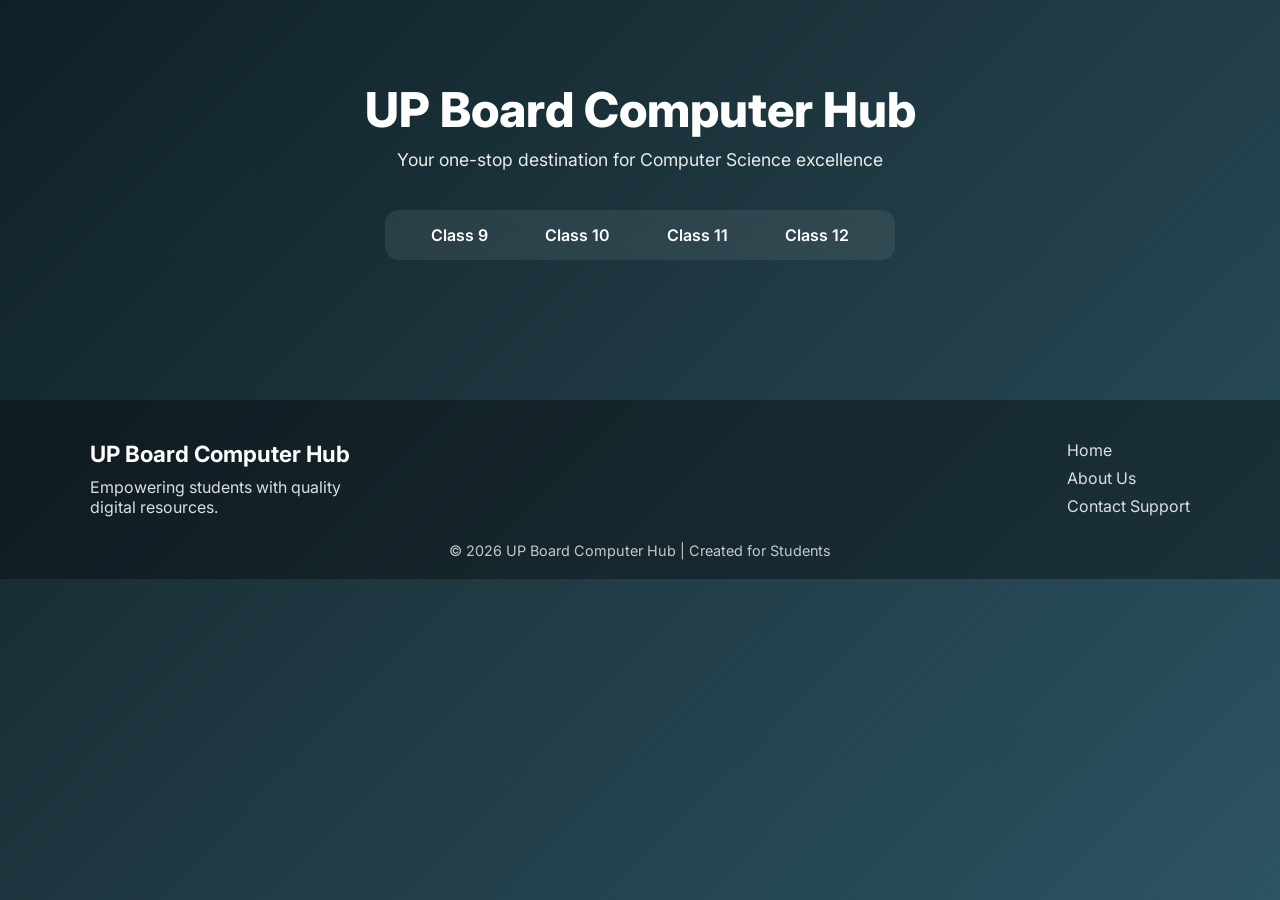
<file: index.html>
<!DOCTYPE html>
<html lang="en">
<head>
    <meta charset="UTF-8">
    <meta name="viewport" content="width=device-width, initial-scale=1.0">
    <title>UP Board Computer Hub</title>
    <link rel="stylesheet" href="style.css">
    <link href="https://fonts.googleapis.com/css2?family=Inter:wght@400;600;800&display=swap" rel="stylesheet">
</head>

    <script>
    document.querySelectorAll('.dropbtn').forEach(button => {
        button.addEventListener('click', function (e) {
            e.preventDefault();
            const dropdown = this.nextElementSibling;

            // close other dropdowns
            document.querySelectorAll('.dropdown-content').forEach(menu => {
                if (menu !== dropdown) {
                    menu.classList.remove('show');
                }
            });

            dropdown.classList.toggle('show');
        });
    });
</script>
<body>

    <div class="hero-section">
        <h1>UP Board Computer Hub</h1>
        <p>Your one-stop destination for Computer Science excellence</p>

        <nav class="navbar">
            <ul class="nav-links">
                <li class="dropdown">
                    <a href="#" class="dropbtn">Class 9</a>
                    <div class="dropdown-content">
                        <a href="class9/notes.html">Notes</a>
                        <a href="class9/pyq.html">PYQs</a>
                        <a href="class9/practice.html">Practice Paper</a>
                        <a href="class9/sample.html">Sample Paper</a>
                    </div>
                </li>

                <li class="dropdown">
                    <a href="#" class="dropbtn">Class 10</a>
                    <div class="dropdown-content">
                        <a href="class10/notes.html">Notes</a>
                        <a href="class10/pyqs.html">PYQs</a>
                        <a href="class10/practice.html">Practice Paper</a>
                        <a href="class10/sample.html">Sample Paper</a>
                    </div>
                </li>

                <li class="dropdown">
                    <a href="#" class="dropbtn">Class 11</a>
                    <div class="dropdown-content">
                        <a href="class11/notes.html">Notes</a>
                        <a href="class11/pyqs.html">PYQs</a>
                        <a href="class11/practice.html">Practice Paper</a>
                        <a href="class11/sample.html">Sample Paper</a>
                    </div>
                </li>

                <li class="dropdown">
                    <a href="#" class="dropbtn">Class 12</a>
                    <div class="dropdown-content">
                        <a href="class12/notes.html">Notes</a>
                        <a href="class12/pyqs.html">PYQs</a>
                        <a href="class12/practice.html">Practice Paper</a>
                        <a href="class12/sample.html">Sample Paper</a>
                    </div>
                </li>
            </ul>
        </nav>
    </div>
<footer class="main-footer">
        <div class="footer-content">
            <div class="footer-section">
                <h3>UP Board Computer Hub</h3>
                <p>Empowering students with quality digital resources.</p>
            </div>
            <div class="footer-links">
                <a href="index.html">Home</a>
                <a href="#">About Us</a>
                <a href="mailto:your-email@example.com">Contact Support</a>
            </div>
        </div>
        <div class="footer-bottom">
            <p>&copy; 2026 UP Board Computer Hub | Created for Students</p>
        </div>
    </footer>
</body>
</html>
</file>
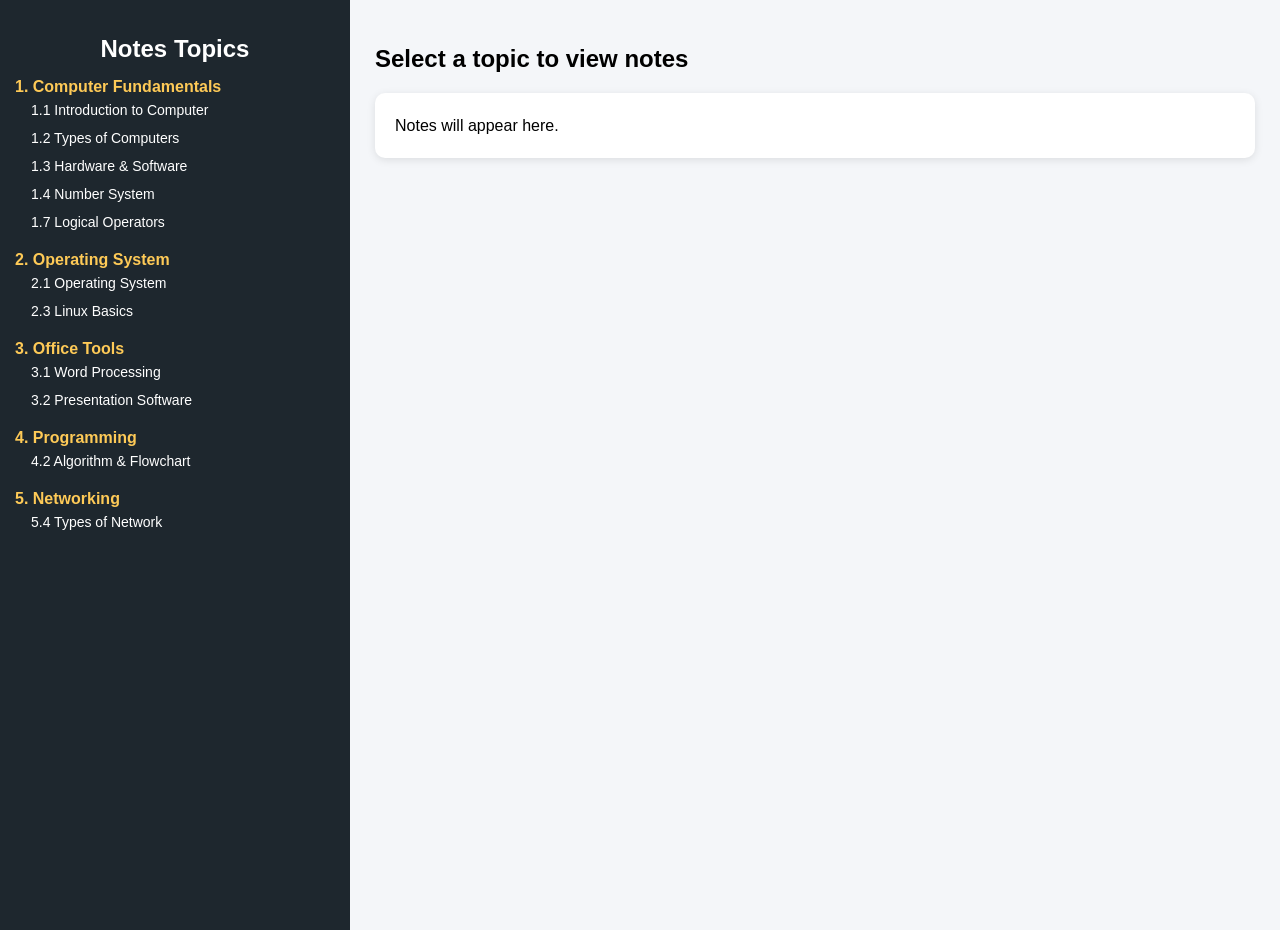
<file: class9/notes.html>
<!DOCTYPE html>
<html lang="en">
<head>
<meta charset="UTF-8">
<title>Topic Wise Notes</title>

<style>
body {
    margin: 0;
    font-family: Arial, sans-serif;
    background: #f4f6f9;
    display: flex;
}

/* Sidebar */
.sidebar {
    width: 320px;
    background: #1e272e;
    color: white;
    height: 100vh;
    overflow-y: auto;
    padding: 15px;
}

.sidebar h2 {
    text-align: center;
    margin-bottom: 15px;
}

.topic {
    margin-top: 15px;
    font-weight: bold;
    color: #feca57;
}

.subtopic {
    margin-left: 10px;
    cursor: pointer;
    padding: 6px;
    font-size: 14px;
}

.subtopic:hover {
    background: #485460;
    border-radius: 4px;
}

/* Content Area */
.content {
    flex: 1;
    padding: 25px;
}

.note-box {
    background: white;
    padding: 20px;
    border-radius: 10px;
    line-height: 1.6;
    box-shadow: 0 2px 8px rgba(0,0,0,0.1);
}
</style>
</head>

<body>

<!-- LEFT SIDEBAR -->
<div class="sidebar">
    <h2>Notes Topics</h2>

    <div class="topic">1. Computer Fundamentals</div>
    <div class="subtopic" onclick="loadNotes('intro')">1.1 Introduction to Computer</div>
    <div class="subtopic" onclick="loadNotes('types')">1.2 Types of Computers</div>
    <div class="subtopic" onclick="loadNotes('hardware')">1.3 Hardware & Software</div>
    <div class="subtopic" onclick="loadNotes('number')">1.4 Number System</div>
    <div class="subtopic" onclick="loadNotes('logic')">1.7 Logical Operators</div>

    <div class="topic">2. Operating System</div>
    <div class="subtopic" onclick="loadNotes('os')">2.1 Operating System</div>
    <div class="subtopic" onclick="loadNotes('linux')">2.3 Linux Basics</div>

    <div class="topic">3. Office Tools</div>
    <div class="subtopic" onclick="loadNotes('word')">3.1 Word Processing</div>
    <div class="subtopic" onclick="loadNotes('ppt')">3.2 Presentation Software</div>

    <div class="topic">4. Programming</div>
    <div class="subtopic" onclick="loadNotes('algo')">4.2 Algorithm & Flowchart</div>

    <div class="topic">5. Networking</div>
    <div class="subtopic" onclick="loadNotes('network')">5.4 Types of Network</div>
</div>

<!-- RIGHT CONTENT -->
<div class="content">
    <h2 id="note-title">Select a topic to view notes</h2>
    <div id="note-content" class="note-box">
        Notes will appear here.
    </div>
</div>

<script>
function loadNotes(topic) {

    const notesData = {

       intro: {
    title: "Introduction to Computer",
    content: `
    <h3>What is a Computer?</h3>
    <p>
        A computer is an electronic machine that accepts data as input,
        processes it according to a set of instructions (program),
        and produces meaningful output. It can also store data for future use.
    </p>

    <h3>Characteristics of a Computer</h3>
    <ul>
        <li><b>Speed:</b> A computer can perform millions of calculations in a second.</li>
        <li><b>Accuracy:</b> It gives accurate results if the input and program are correct.</li>
        <li><b>Storage:</b> It can store a large amount of data and information.</li>
        <li><b>Automation:</b> Once started, it works automatically without human help.</li>
        <li><b>Diligence:</b> It does not get tired or bored while working.</li>
        <li><b>Versatility:</b> It can perform different types of tasks.</li>
    </ul>

    <h3>Limitations of Computer</h3>
    <ul>
        <li>A computer cannot think or take decisions on its own.</li>
        <li>It works only as per given instructions.</li>
        <li>It has no intelligence or emotions.</li>
        <li>Wrong input gives wrong output (GIGO).</li>
    </ul>

    <h3>Evolution of Computer</h3>
    <p>
        The evolution of computers refers to the development of computers
        from early calculating devices to modern digital computers.
    </p>
    <ul>
        <li><b>First Generation:</b> Vacuum tubes</li>
        <li><b>Second Generation:</b> Transistors</li>
        <li><b>Third Generation:</b> Integrated Circuits (IC)</li>
        <li><b>Fourth Generation:</b> Microprocessors</li>
        <li><b>Fifth Generation:</b> Artificial Intelligence</li>
    </ul>
    `
},

       types: {
    title: "Types of Computers",
    content: `
    <p>
        Computers are classified on the basis of their size, speed,
        storage capacity, and performance. The main types of computers are:
    </p>

    <h3>1. Super Computer</h3>
    <p>
        Super computers are the fastest and most powerful computers.
        They are used to perform complex calculations at very high speed.
    </p>
    <ul>
        <li>Used in weather forecasting</li>
        <li>Used in space research</li>
        <li>Used in nuclear and scientific research</li>
    </ul>

    <h3>2. Mainframe Computer</h3>
    <p>
        Mainframe computers are large and powerful computers that can
        process a huge amount of data and support many users at the same time.
    </p>
    <ul>
        <li>Used in banks</li>
        <li>Used in railway reservation systems</li>
        <li>Used in large organizations</li>
    </ul>

    <h3>3. Mini Computer</h3>
    <p>
        Mini computers are medium-sized computers. They are smaller than
        mainframes but more powerful than microcomputers.
    </p>
    <ul>
        <li>Used in small industries</li>
        <li>Used in laboratories</li>
        <li>Support multiple users</li>
    </ul>

    <h3>4. Micro Computer</h3>
    <p>
        Micro computers are the most commonly used computers.
        They are small in size and are used by a single user.
    </p>
    <ul>
        <li>Desktop Computer</li>
        <li>Laptop</li>
        <li>Tablet</li>
        <li>Smartphone</li>
    </ul>
    `
},

        hardware: {
            title: "Hardware and Software",
            content: `
            <p><b>Hardware</b>: Physical parts of a computer (Keyboard, CPU, Monitor).</p>
            <p><b>Software</b>: Programs that tell the computer what to do.</p>
            <ul>
                <li>System Software</li>
                <li>Application Software</li>
            </ul>`
        },

        number: {
            title: "Number System",
            content: `
            <p>A number system defines how numbers are represented.</p>
            <ul>
                <li>Binary (Base 2)</li>
                <li>Decimal (Base 10)</li>
                <li>Octal (Base 8)</li>
                <li>Hexadecimal (Base 16)</li>
            </ul>`
        },

        logic: {
            title: "Logical Operators",
            content: `
            <p>Logical operators are used to perform logical operations.</p>
            <ul>
                <li>AND</li>
                <li>OR</li>
                <li>NOT</li>
                <li>NAND</li>
                <li>NOR</li>
            </ul>`
        },

        os: {
            title: "Operating System",
            content: `
            <p>An operating system is system software that manages computer hardware and software resources.</p>
            <p>Examples: Windows, Linux</p>`
        },

        linux: {
            title: "Linux Basics",
            content: `
            <p>Linux is an open-source operating system.</p>
            <ul>
                <li>Free to use</li>
                <li>Secure</li>
                <li>Multi-user</li>
            </ul>`
        },

        word: {
            title: "Word Processing",
            content: `
            <p>Word processing software is used to create and edit text documents.</p>
            <p>Example: MS Word</p>`
        },

        ppt: {
            title: "Presentation Software",
            content: `
            <p>Presentation software is used to create slide shows.</p>
            <p>Example: PowerPoint</p>`
        },

        algo: {
            title: "Algorithm and Flowchart",
            content: `
            <p>An algorithm is a step-by-step solution to a problem.</p>
            <p>A flowchart is a graphical representation of an algorithm.</p>`
        },

        network: {
            title: "Types of Network",
            content: `
            <ul>
                <li>LAN – Local Area Network</li>
                <li>MAN – Metropolitan Area Network</li>
                <li>WAN – Wide Area Network</li>
            </ul>`
        }
    };

    document.getElementById("note-title").innerText = notesData[topic].title;
    document.getElementById("note-content").innerHTML = notesData[topic].content;
}
</script>

</body>
</html>
</file>
<file: style.css>
/* RESET */
* {
    margin: 0;
    padding: 0;
    box-sizing: border-box;
    font-family: 'Inter', sans-serif;
}

/* BODY */
body {
    background: linear-gradient(135deg, #0f2027, #203a43, #2c5364);
    color: #ffffff;
    min-height: 100vh;
}

/* HERO SECTION */
.hero-section {
    text-align: center;
    padding: 80px 20px 60px;
}

.hero-section h1 {
    font-size: 3rem;
    font-weight: 800;
    margin-bottom: 10px;
}

.hero-section p {
    font-size: 1.1rem;
    opacity: 0.9;
    margin-bottom: 40px;
}

/* NAVBAR */
.navbar {
    display: flex;
    justify-content: center;
}

.nav-links {
    list-style: none;
    display: flex;
    gap: 25px;
    background: rgba(255, 255, 255, 0.08);
    padding: 15px 30px;
    border-radius: 14px;
    backdrop-filter: blur(10px);
}

/* DROPDOWN */
.dropdown {
    position: relative;
}

.dropbtn {
    text-decoration: none;
    color: #ffffff;
    font-weight: 600;
    padding: 10px 16px;
    border-radius: 8px;
    transition: background 0.3s;
}

.dropbtn:hover {
    background: rgba(255, 255, 255, 0.15);
}

/* DROPDOWN CONTENT */
.dropdown-content {
    position: absolute;
    top: 120%;
    left: 50%;
    transform: translateX(-50%);
    background: #ffffff;
    min-width: 190px;
    border-radius: 10px;
    box-shadow: 0 15px 30px rgba(0,0,0,0.3);
    opacity: 0;
    visibility: hidden;
    transition: all 0.3s ease;
    overflow: hidden;
    z-index: 100;
}

.dropdown-content a {
    display: block;
    padding: 12px 15px;
    text-decoration: none;
    color: #333;
    font-size: 0.95rem;
    transition: background 0.3s;
}

.dropdown-content a:hover {
    background: #f1f5f9;
}

/* SHOW DROPDOWN ON HOVER */
.dropdown:hover .dropdown-content {
    opacity: 1;
    visibility: visible;
    top: 105%;
}

/* FOOTER */
.main-footer {
    background: rgba(0, 0, 0, 0.35);
    margin-top: 80px;
    padding: 40px 20px 20px;
}

.footer-content {
    display: flex;
    flex-wrap: wrap;
    justify-content: space-between;
    gap: 20px;
    max-width: 1100px;
    margin: auto;
}

.footer-section h3 {
    font-size: 1.4rem;
    margin-bottom: 10px;
}

.footer-section p {
    opacity: 0.85;
    max-width: 300px;
}

.footer-links {
    display: flex;
    flex-direction: column;
    gap: 8px;
}

.footer-links a {
    color: #ffffff;
    text-decoration: none;
    opacity: 0.85;
    transition: opacity 0.3s;
}

.footer-links a:hover {
    opacity: 1;
}

/* FOOTER BOTTOM */
.footer-bottom {
    text-align: center;
    margin-top: 25px;
    font-size: 0.9rem;
    opacity: 0.75;
}

/* RESPONSIVE */
@media (max-width: 768px) {
    .nav-links {
        flex-direction: column;
        gap: 15px;
    }

    .hero-section h1 {
        font-size: 2.3rem;
    }
}
.dropdown-content.show {
    opacity: 1;
    visibility: visible;
    top: 105%;
}
</file>
